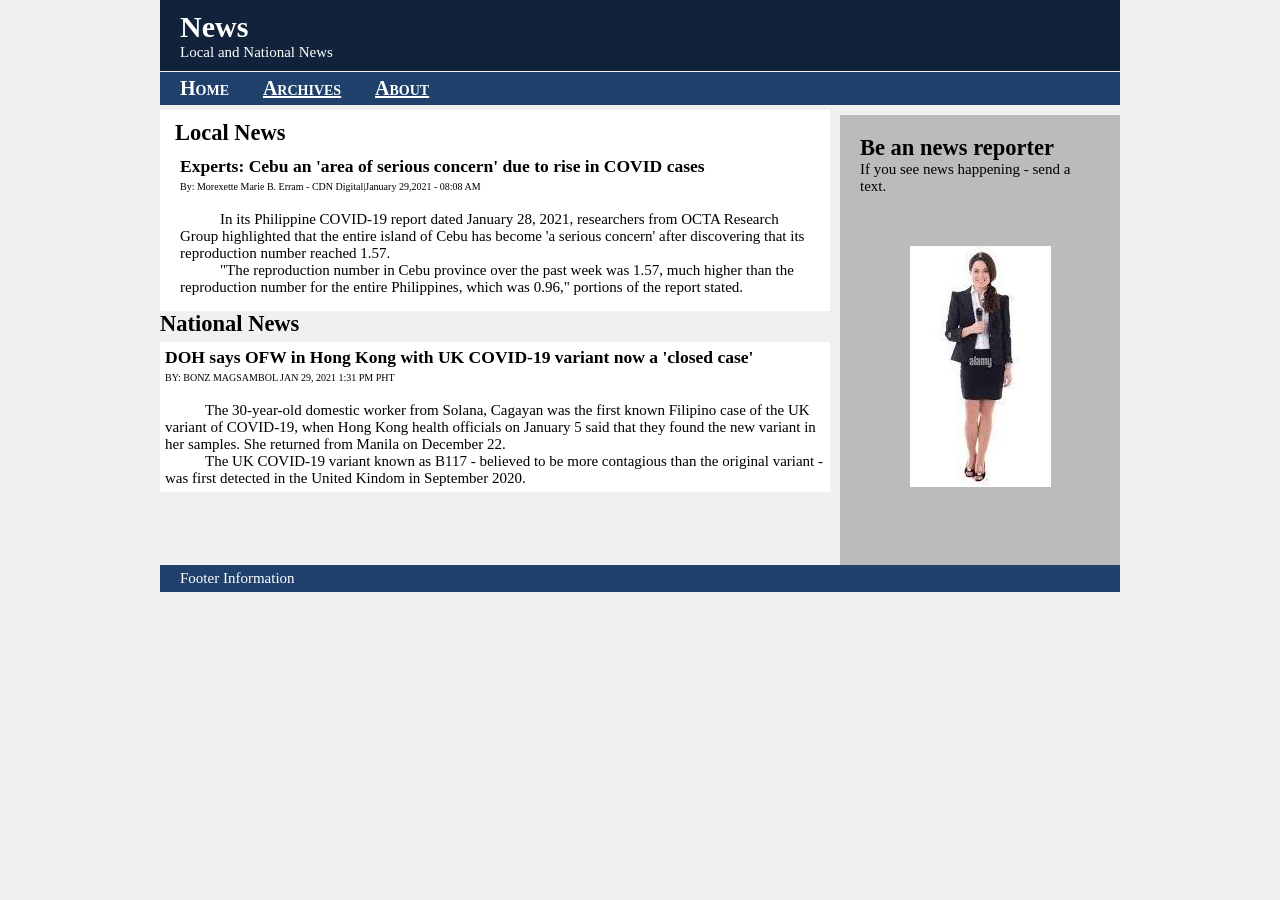
<file: index.html>
<!DOCTYPE html>
<html>
    <head>
	    <meta charset="utf-8">
		<title>HTML5 Semantic Tags</title>
		<link rel="stylesheet" type="text/css" href="style1.css">
	</head>
	<body>
	    <header class="banner">
		    <h1>News</h1>
		    <p>Local and National News</p>
	    </header>
	
	    <nav>
	        <p class="navigation">
		    Home &nbsp&nbsp&nbsp&nbsp&nbsp
		    <a href=
		    "https://www.rappler.com/nation/covid-19-pandemic-latest-situation-in-the-philippines-january-2021">Archives</a> &nbsp&nbsp&nbsp&nbsp&nbsp
		    <a href="Excersize 2.html">About</a>
		    </p>
	    </nav>
		
		<main>
		    <section>
			    <h2>Local News</h2>
				<article>
				    <header>
					    <h3>Experts: Cebu an 'area of serious concern' due to rise in COVID cases
						</h3>
						<p><font size="1">By: Morexette Marie B. Erram - CDN Digital|January
						29,2021 - 08:08 AM</font></p><br>
				    </header>
					<p style="text-indent: 40px">In its Philippine COVID-19 report dated January
					28, 2021, researchers from OCTA Research Group highlighted that the entire
					island of Cebu has become 'a serious concern' after discovering that its
					reproduction number reached 1.57. </p>
					<p style="text-indent: 40px">"The reproduction number in Cebu province over
					the past week was 1.57, much higher than the reproduction number for the
					entire Philippines, which was 0.96," portions of the report stated.</p>
				</article>
				
			</section>
			        <h2>National News</h2>
				<article>
				    <header>
					    <h3>DOH says OFW in Hong Kong with UK COVID-19 variant now a 'closed
						case'</h3>
						<p><p><font size="1">BY: BONZ MAGSAMBOL  JAN 29, 2021 1:31 PM PHT
						</font></p><br>
					</header>
					<p style="text-indent: 40px">The 30-year-old domestic worker from Solana,
					Cagayan was the first known Filipino case of the UK variant of COVID-19,
					when Hong Kong health officials on January 5 said that they found the new
					variant in her samples. She returned from Manila on December 22.</p>
					<p style="text-indent: 40px">The UK COVID-19 variant known as B117 -
					believed to be more contagious than the original variant - was first
					detected in the United Kindom in September 2020.</p>
				</article>
			</section>
		</main>
		
		<aside>
		    <h2>Be an news reporter</h2>
			<p>If you see news happening - send a text.</p><br><br><br>
			<p><center><img src="reporter.jpg"></center>
		</aside>
		
		<footer>
		    <p>Footer Information</p>
		</footer>
		
	</body>
</html>
</file>
<file: style1.css>
article, aside, footer, header, main, nav, section {
    display: block;
}
html, body, h1, h2, h3, p, article, aside, footer, header, main, nav, section {
	padding: 0px;
	margin: 0px;
}
.banner {
	background: #11233b;
	color: white;
	padding: 10px 20px;
}
body {
	width: 960px;
	margin-left: auto;
	margin-right: auto;
	background: #f0f0f0;
	font-family: Helevatica;
	font-size: 15px;
}
a {
	color: #fff;
}
nav {
	background: #20416c;
	padding: 5px;
	margin-top: 1px;
}
.navigation {
	margin-left: 15px;
	font-size: 20px;
	font-variant: small-caps;
	font-weight: bold;
	color: #fff;
}
section {
	background: white;
	margin-top: 5px;
	padding: 10px 15px;
}
article {
	background: white;
	margin-top: 5px;
	padding: 5px;
}
main {
	width: 670px;
	float: left;
	margin-bottom: 10px;
}
aside {
	background: #bbb;
	width: 240px;
	height: 410px;
	float: right;
	padding: 20px;
	margin-top: 10px;
}
footer {
	clear: both;
	background: #20416c;
	color: white;
	padding: 5px 20px;
}
</file>
